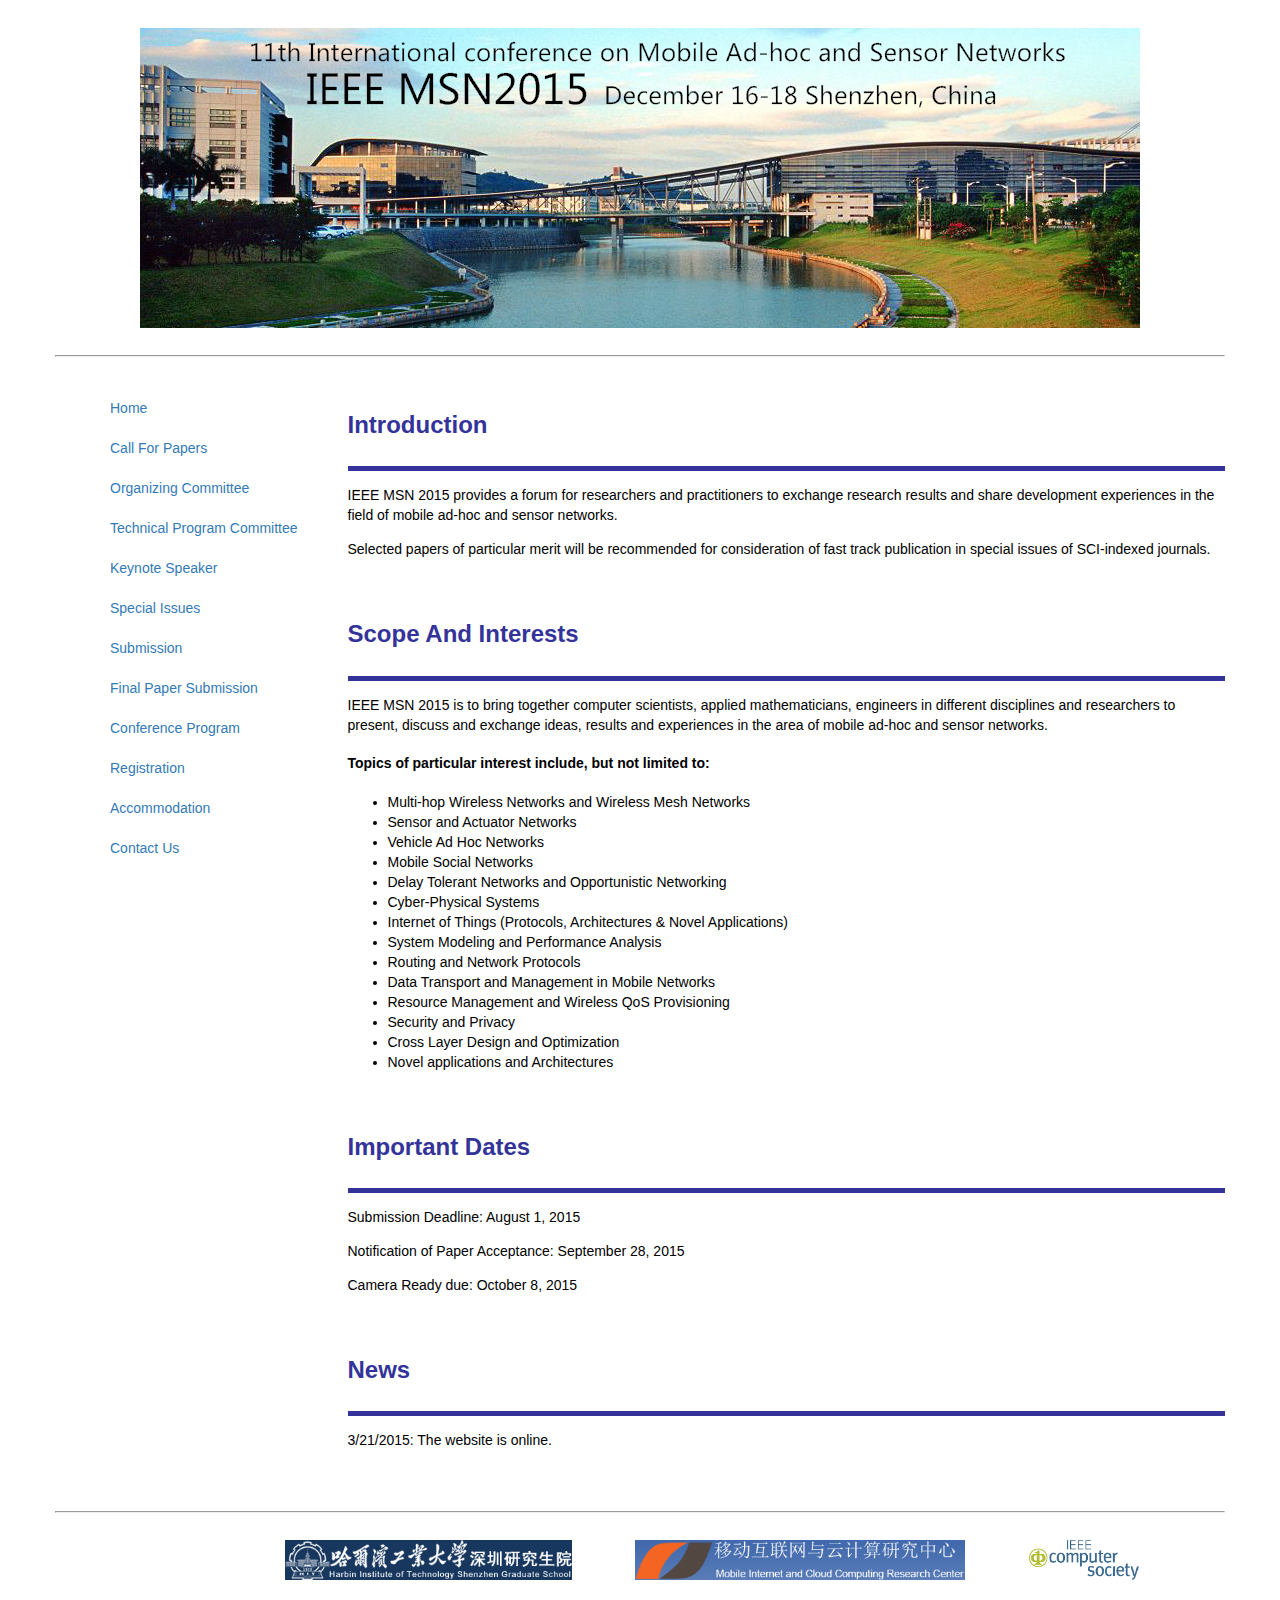
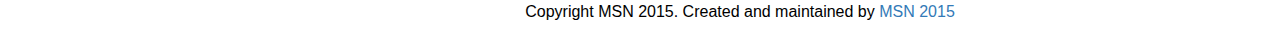
<file: index.html>
<!DOCTYPE html>
<html lang="zh-CN">
    <head>
        <link rel="stylesheet" type="text/css" href="./css/style.css" />
        <title>MSN 2015</title>
    </head>
    <body>
        <div class="container">
		<br>
		<div class="row clearfix">
			<div class="col-md-12 column" align="center">
			</div>
		</div>
		<br>
		<hr class="bar">
		<br>

		<div class="row">
                        <div class="menu"> 
                        <ul>
                                <li><a href="./index.html">Home</a></li>
                                <li><a href="./cfp.html">Call For Papers</a></li>
                                <li><a href="./organizer.html">Organizing Committee</a></li>
                                <li><a href="./tpcmember.html">Technical Program Committee</a></li>
                                <li><a >Keynote Speaker</a></li>
                                <li><a href="./specialissues.html">Special Issues</a></li>
                                <li><a href="./submission.html">Submission</a></li>
                                <li><a >Final Paper Submission</a></li>
                                <li><a >Conference Program</a></li>
                                <li><a >Registration</a></li>
                                <li><a >Accommodation</a></li>
                                <li><a href="./contact.html">Contact Us</a></li>
                        </ul>
		        </div>

		        <div class="content">
                                <div>
                                        <h3>Introduction</h3>
                                        <hr>
                                        <p>IEEE MSN 2015 provides a forum for researchers and practitioners to exchange research results and share development experiences in the field of mobile ad-hoc and sensor networks.</p>
                                        <p>Selected papers of particular merit will be recommended for consideration of fast track publication in special issues of SCI-indexed journals.</p>
                                        <br>

                                        <h3>Scope And Interests</h3>
                                        <hr>
                                        <p>IEEE MSN 2015 is to bring together computer scientists, applied mathematicians, engineers in different disciplines and researchers to present, discuss and exchange ideas, results and experiences in the area of mobile ad-hoc and sensor networks.</p>
                                        <h4>Topics of particular interest include, but not limited to:</h4>
                                        <ul>
                                                <li>Multi-hop Wireless Networks and Wireless Mesh Networks</li>
                                                <li>Sensor and Actuator Networks              
                                                <li>Vehicle Ad Hoc Networks
                                                <li>Mobile Social Networks
                                                <li>Delay Tolerant Networks and Opportunistic Networking
                                                <li>Cyber-Physical Systems
                                                <li>Internet of Things (Protocols, Architectures & Novel Applications)
                                                <li>System Modeling and Performance Analysis
                                                <li>Routing and Network Protocols
                                                <li>Data Transport and Management in Mobile Networks
                                                <li>Resource Management and Wireless QoS Provisioning
                                                <li>Security and Privacy
                                                <li>Cross Layer Design and Optimization
                                                <li>Novel applications and Architectures  
                                        </ul>
                                        <br>

                                        <h3>Important Dates</h3>
                                        <hr>
                                        <p>Submission Deadline: August 1, 2015</p>
                                        <p>Notification of Paper Acceptance: September 28, 2015</p>
                                        <p>Camera Ready due: October 8, 2015</p>
                                        <br>

                                        <h3>News</h3>
                                        <hr>
                                        <p>3/21/2015: The website is online.</p>
                                        <br>
                                </div>
                        </div>

                        <div style="clear:both"></div>
                </div>

                <br>
                <hr class="bar">
                <br>

                <div class="footer">
                        <a href="http://www.hitsz.edu.cn"><img src="./pic/hitsz.png" height="40px"></a>
                        <a href="http://carc.hitsz.edu.cn/MICCRC/index.html"><img src="./pic/micc.png" height="40px"></a>
                        <a href="http://www.computer.org"><img src="./pic/ieee.png" height="40px"></a>
                        <p>Copyright MSN 2015. Created and maintained by <a href="mailto:ieeemsn2015@gmail.com">MSN 2015</a></p>
                </div>
        </div>
    </body>
</html>
</file>
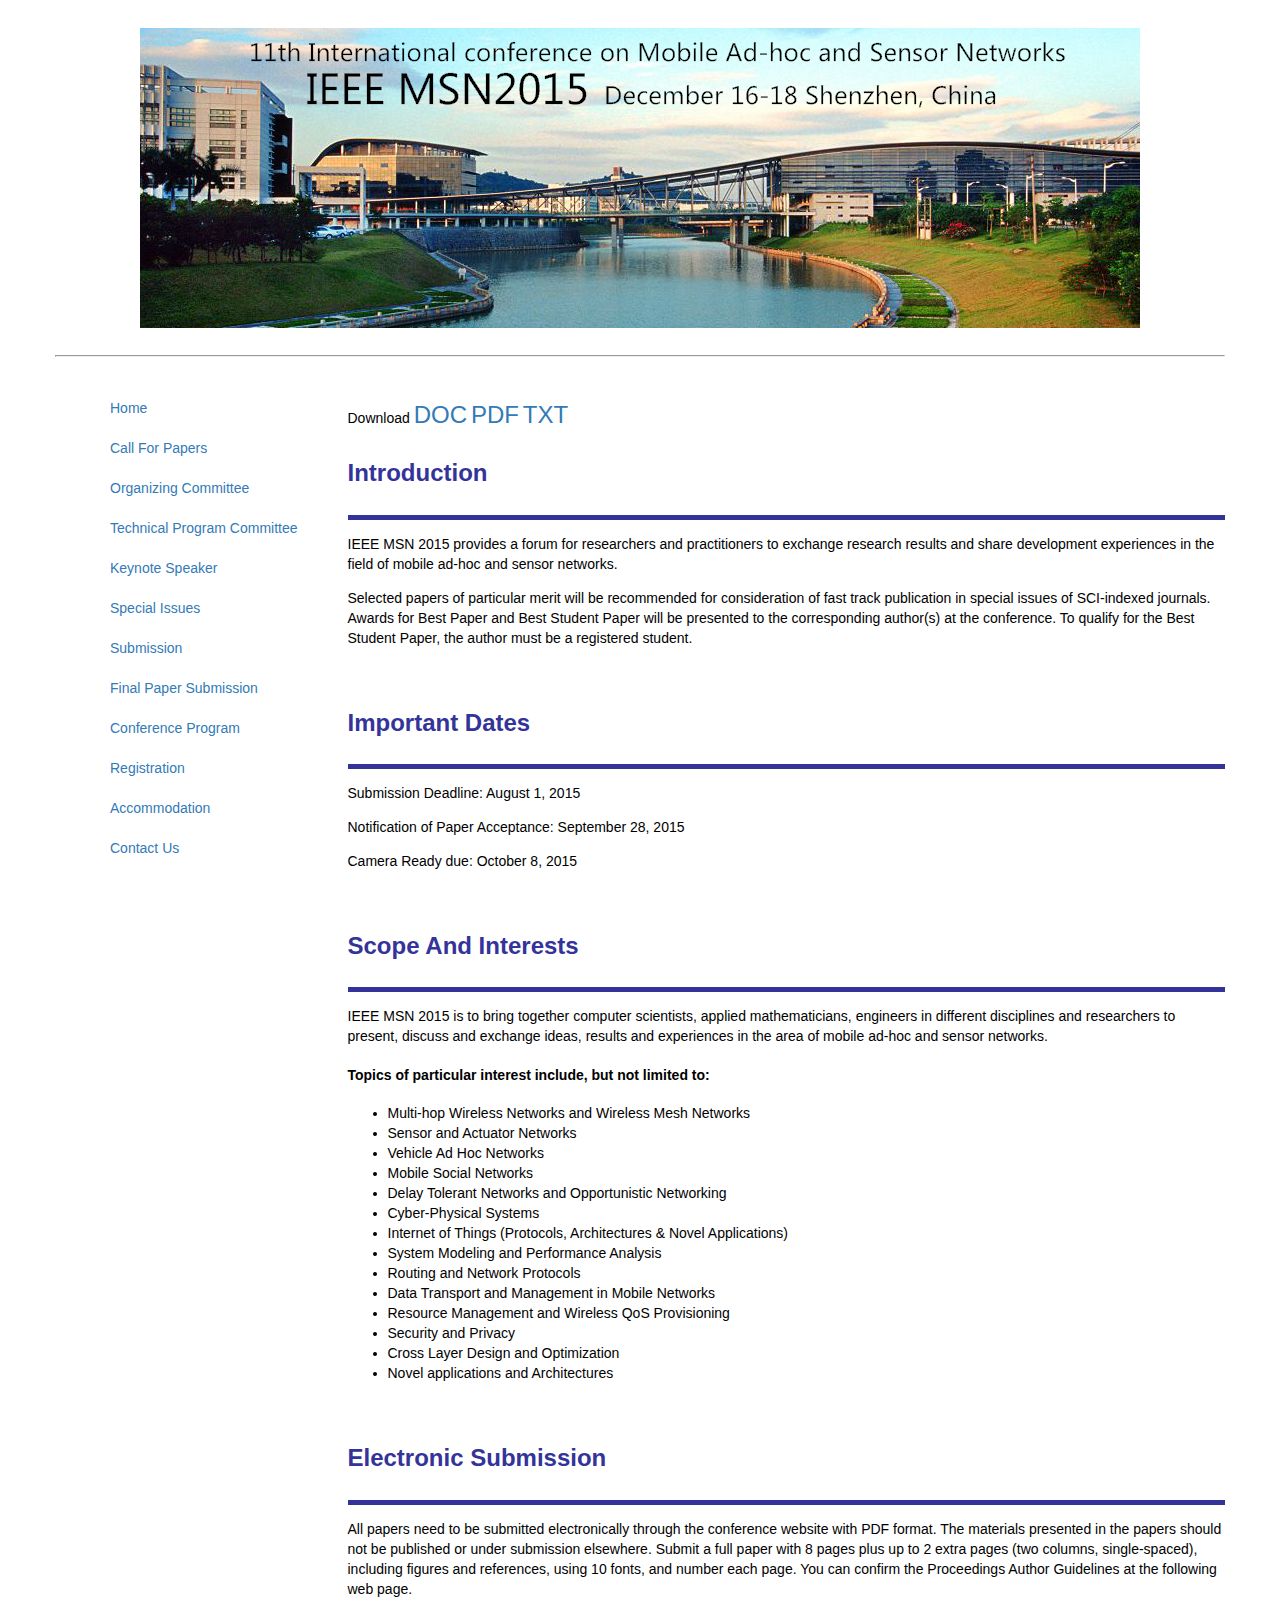
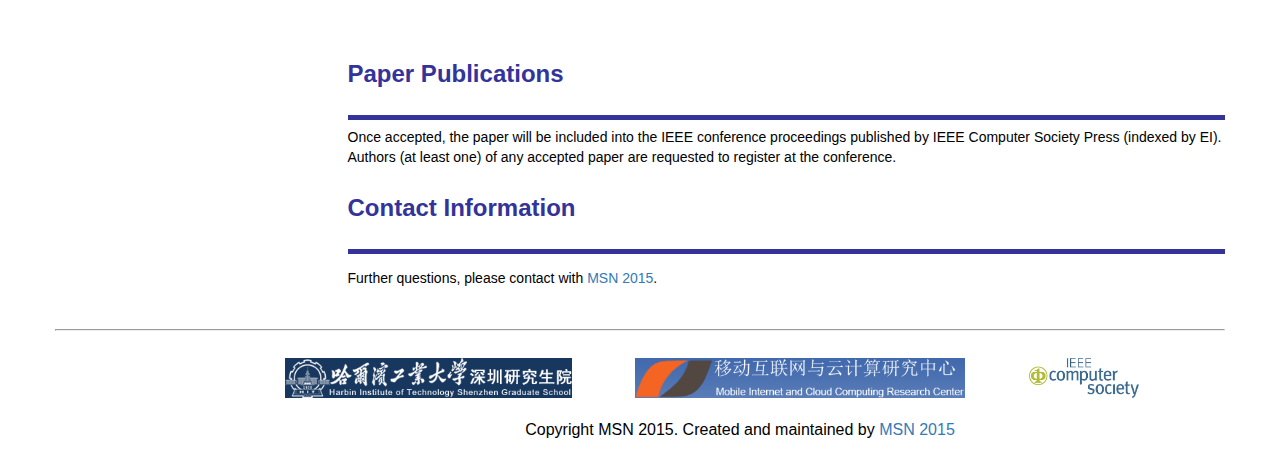
<file: cfp.html>
<!DOCTYPE html>
<html lang="zh-CN">
    <head>
        <link rel="stylesheet" type="text/css" href="./css/style.css" />
        <title>MSN 2015</title>
    </head>
    <body>
        <div class="container">
		<br>
		<div class="row clearfix">
			<div class="col-md-12 column" align="center">
			</div>
		</div>
		<br>
		<hr class="bar">
		<br>

		<div class="row">
                        <div class="menu"> 
                        <ul>
                                <li><a href="./index.html">Home</a></li>
                                <li><a href="./cfp.html">Call For Papers</a></li>
                                <li><a href="./organizer.html">Organizing Committee</a></li>
                                <li><a href="./tpcmember.html">Technical Program Committee</a></li>
                                <li><a >Keynote Speaker</a></li>
                                <li><a href="./specialissues.html">Special Issues</a></li>
                                <li><a href="./submission.html">Submission</a></li>
                                <li><a >Final Paper Submission</a></li>
                                <li><a >Conference Program</a></li>
                                <li><a >Registration</a></li>
                                <li><a >Accommodation</a></li>
                                <li><a href="./contact.html">Contact Us</a></li>
                        </ul>
		        </div>

		        <div class="content">
                                <div>
                                        <p>Download <a href="./MSN2015-cfp.doc"><font style="font-size:24px;">DOC</font></a> <a href="./MSN2015-cfp.pdf"><font style="font-size:24px">PDF</font></a> <a href="./MSN2015-cfp.txt"><font style="font-size:24px">TXT</font></a></p>

                                        <h3>Introduction</h3>
                                        <hr>
                                        <p>IEEE MSN 2015 provides a forum for researchers and practitioners to exchange research results and share development experiences in the field of mobile ad-hoc and sensor networks.</p><p>Selected papers of particular merit will be recommended for consideration of fast track publication in special issues of SCI-indexed journals. Awards for Best Paper and Best Student Paper will be presented to the corresponding author(s) at the conference. To qualify for the Best Student Paper, the author must be a registered student.</p>
                                        <br>

                                        <h3>Important Dates</h3>
                                        <hr>
                                        <p>Submission Deadline: August 1, 2015</p>
                                        <p>Notification of Paper Acceptance: September 28, 2015</p>
                                        <p>Camera Ready due: October 8, 2015</p>
                                        <br>

                                        <h3>Scope And Interests</h3>
                                        <hr>
                                        <p>IEEE MSN 2015 is to bring together computer scientists, applied mathematicians, engineers in different disciplines and researchers to present, discuss and exchange ideas, results and experiences in the area of mobile ad-hoc and sensor networks.</p>
                                        <h4>Topics of particular interest include, but not limited to:</h4>
                                        <ul>
                                                <li>Multi-hop Wireless Networks and Wireless Mesh Networks</li>
                                                <li>Sensor and Actuator Networks              
                                                <li>Vehicle Ad Hoc Networks
                                                <li>Mobile Social Networks
                                                <li>Delay Tolerant Networks and Opportunistic Networking
                                                <li>Cyber-Physical Systems
                                                <li>Internet of Things (Protocols, Architectures & Novel Applications)
                                                <li>System Modeling and Performance Analysis
                                                <li>Routing and Network Protocols
                                                <li>Data Transport and Management in Mobile Networks
                                                <li>Resource Management and Wireless QoS Provisioning
                                                <li>Security and Privacy
                                                <li>Cross Layer Design and Optimization
                                                <li>Novel applications and Architectures  
                                        </ul>
                                        <br>

                                        <h3>Electronic Submission</h3>
                                        <hr>
                                        <p>All papers need to be submitted electronically through the conference website with PDF format. The materials presented in the papers should not be published or under submission elsewhere. Submit a full paper with 8 pages plus up to 2 extra pages (two columns, single-spaced), including figures and references, using 10 fonts, and number each page. You can confirm the Proceedings Author Guidelines at the following web page.</p>
                                        <br>

                                        <h3>Paper Publications</h3>
                                        <hr>
                                        Once accepted, the paper will be included into the IEEE conference proceedings published by IEEE Computer Society Press (indexed by EI). Authors (at least one) of any accepted paper are requested to register at the conference.
                                        <br>

                                        <h3>Contact Information</h3>
                                        <hr>
                                        <p>Further questions, please contact with <a href="mailto:ieeemsn2015@gmail.com">MSN 2015</a>.</p>
                                </div>
                        </div>

                        <div style="clear:both"></div>
                </div>

                <br>
                <hr class="bar">
                <br>

                <div class="footer">
                        <a href="http://www.hitsz.edu.cn"><img src="./pic/hitsz.png" height="40px"></a>
                        <a href="http://carc.hitsz.edu.cn/MICCRC/index.html"><img src="./pic/micc.png" height="40px"></a>
                        <a href="http://www.computer.org"><img src="./pic/ieee.png" height="40px"></a>
                         <p>Copyright MSN 2015. Created and maintained by <a href="mailto:ieeemsn2015@gmail.com">MSN 2015</a></p>
                </div>
        </div>
    </body>
</html>
</file>
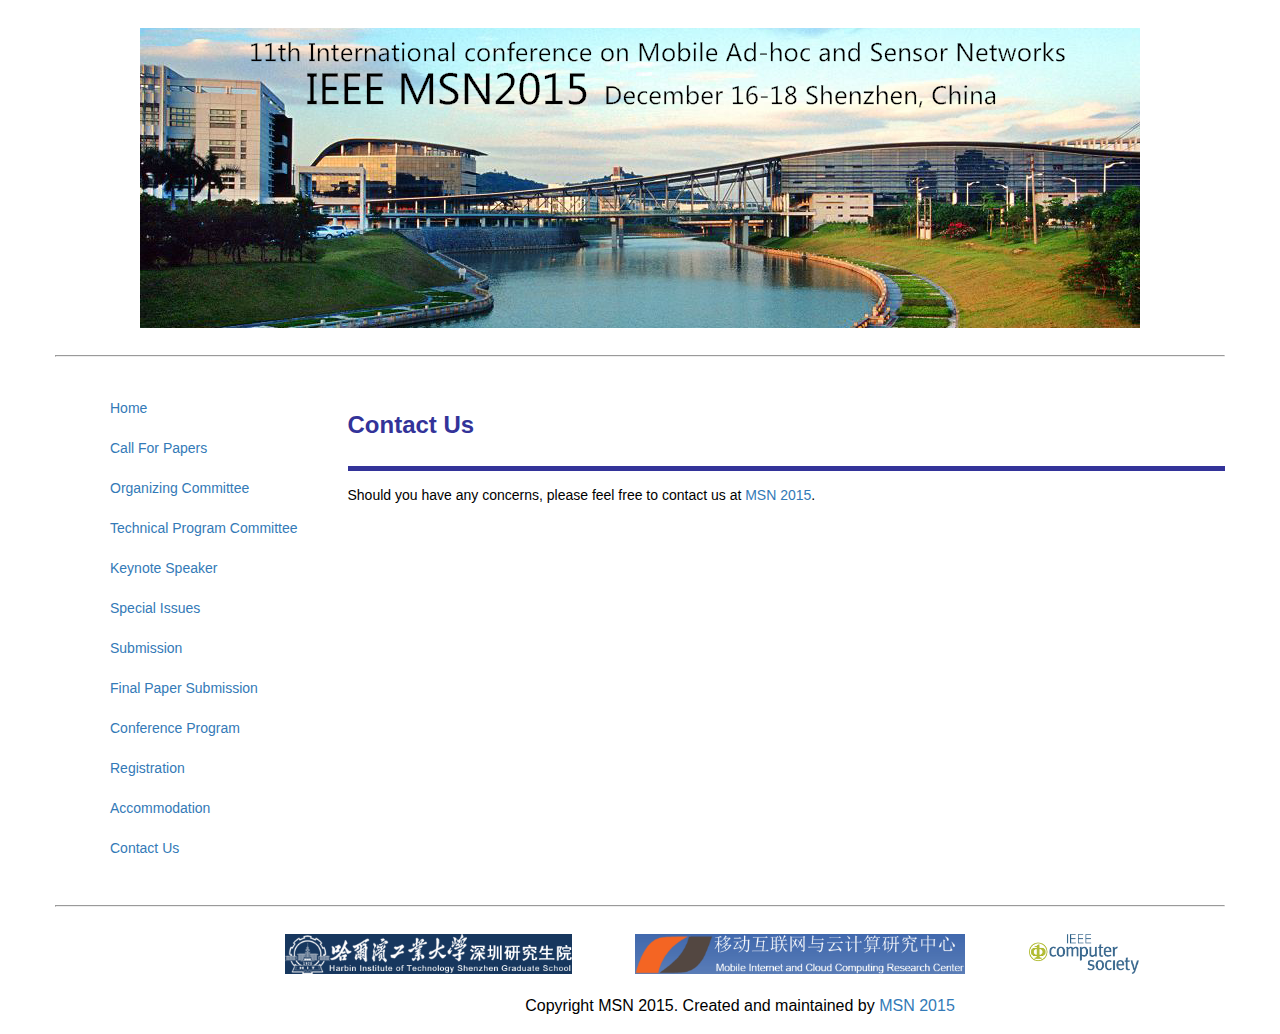
<file: contact.html>
<!DOCTYPE html>
<html lang="zh-CN">
    <head>
        <link rel="stylesheet" type="text/css" href="./css/style.css" />
        <title>MSN 2015</title>
    </head>
    <body>
        <div class="container">
		<br>
		<div class="row clearfix">
			<div class="col-md-12 column" align="center">
			</div>
		</div>
		<br>
		<hr class="bar">
		<br>

		<div class="row">
                        <div class="menu"> 
                        <ul>
                                <li><a href="./index.html">Home</a></li>
                                <li><a href="./cfp.html">Call For Papers</a></li>
                                <li><a href="./organizer.html">Organizing Committee</a></li>
                                <li><a href="./tpcmember.html">Technical Program Committee</a></li>
                                <li><a >Keynote Speaker</a></li>
                                <li><a href="./specialissues.html">Special Issues</a></li>
                                <li><a href="./submission.html">Submission</a></li>
                                <li><a >Final Paper Submission</a></li>
                                <li><a >Conference Program</a></li>
                                <li><a >Registration</a></li>
                                <li><a >Accommodation</a></li>
                                <li><a href="./contact.html">Contact Us</a></li>
                        </ul>
		        </div>

		        <div class="content">
                                <div>
                                        <h3>Contact Us</h3>
			                <hr>
                                        <p>Should you have any concerns, please feel free to contact us at <a href="mailto:ieeemsn2015@gmail.com">MSN 2015</a>.</p>
                                </div>
                        </div>

                        <div style="clear:both"></div>
                </div>

                <br>
                <hr class="bar">
                <br>

                <div class="footer">
                        <a href="http://www.hitsz.edu.cn"><img src="./pic/hitsz.png" height="40px"></a>
                        <a href="http://carc.hitsz.edu.cn/MICCRC/index.html"><img src="./pic/micc.png" height="40px"></a>
                        <a href="http://www.computer.org"><img src="./pic/ieee.png" height="40px"></a>
                         <p>Copyright MSN 2015. Created and maintained by <a href="mailto:ieeemsn2015@gmail.com">MSN 2015</a></p>
                </div>
        </div>
    </body>
</html>
</file>
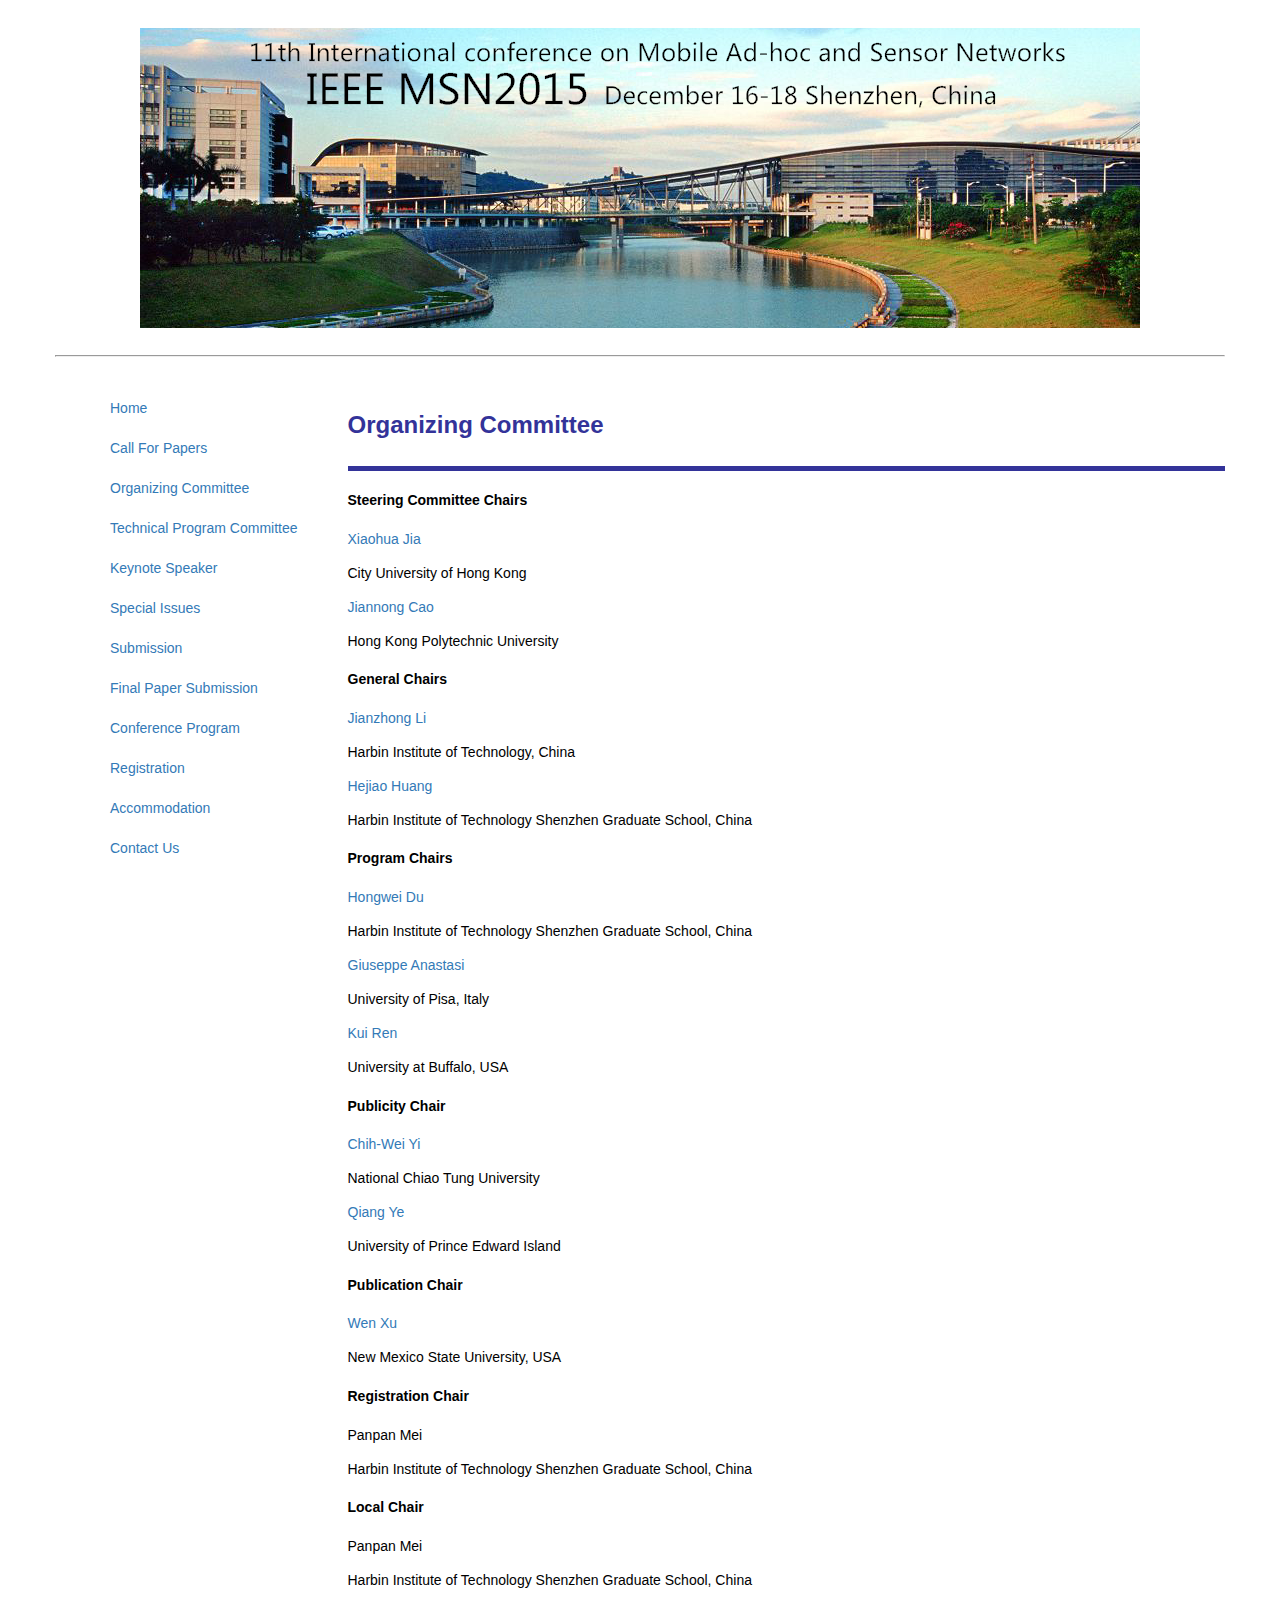
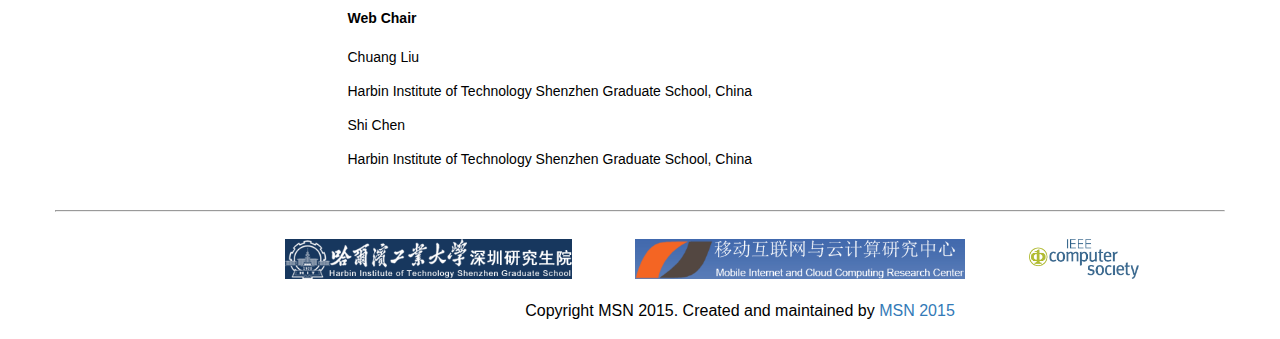
<file: organizer.html>
<!DOCTYPE html>
<html lang="zh-CN">
    <head>
        <link rel="stylesheet" type="text/css" href="./css/style.css" />
        <title>MSN 2015</title>
    </head>
    <body>
        <div class="container">
		<br>
		<div class="row clearfix">
			<div class="col-md-12 column" align="center">
			</div>
		</div>
		<br>
		<hr class="bar">
		<br>

		<div class="row">
                        <div class="menu"> 
                        <ul>
                                <li><a href="./index.html">Home</a></li>
                                <li><a href="./cfp.html">Call For Papers</a></li>
                                <li><a href="./organizer.html">Organizing Committee</a></li>
                                <li><a href="./tpcmember.html">Technical Program Committee</a></li>
                                <li><a >Keynote Speaker</a></li>
                                <li><a href="./specialissues.html">Special Issues</a></li>
                                <li><a href="./submission.html">Submission</a></li>
                                <li><a >Final Paper Submission</a></li>
                                <li><a >Conference Program</a></li>
                                <li><a >Registration</a></li>
                                <li><a >Accommodation</a></li>
                                <li><a href="./contact.html">Contact Us</a></li>
                        </ul>
		        </div>

		        <div class="content">
                                <div>
                                        <h3>Organizing Committee</h3>
		                	<hr>
                			<h4>Steering Committee Chairs</h4>
		                	<a href="http://www.cs.cityu.edu.hk/~jia/">Xiaohua Jia</a>
			                <p>City University of Hong Kong</p>
			                <a href="http://www4.comp.polyu.edu.hk/~csjcao/">Jiannong Cao</a>
			                <p>Hong Kong Polytechnic University</p>
                
			                <h4>General Chairs</h4>
			                <a href="http://cs.hit.edu.cn/?q=node/73">Jianzhong Li</a>
			                <p>Harbin Institute of Technology, China</p>
			                <a href="http://www.hitsz.edu.cn/body/shizi/detailen.php?strID=240">Hejiao Huang</a>
			                <p>Harbin Institute of Technology Shenzhen Graduate School, China</p>
                
			                <h4>Program Chairs</h4>
			                <a href="http://www.hitsz.edu.cn/body/shizi/detailen.php?strID=604">Hongwei Du</a>
			                <p>Harbin Institute of Technology Shenzhen Graduate School, China</p>
			                <a href="http://www.iet.unipi.it/g.anastasi/">Giuseppe Anastasi</a>
			                <p>University of Pisa, Italy</p>
			                <a href="http://www.acsu.buffalo.edu/~kuiren/">Kui Ren</a>
			                <p>University at Buffalo, USA</p>

                                        <h4>Publicity Chair</h4>
                                        <a href="http://people.cs.nctu.edu.tw/~yi/">Chih-Wei Yi</a>
                                        <p>National Chiao Tung University</p>
                                        <a href="http://www.csit.upei.ca/~qye/">Qiang Ye</a>
                                        <p>University of Prince Edward Island</p>

                                        <h4>Publication Chair</h4>
                                        <a href="http://utdallas.edu/~wen.xu/">Wen Xu</a>
                                        <p>New Mexico State University, USA</p>
                
			                <h4>Registration Chair</h4>
			                <p>Panpan Mei</p>
			                <p>Harbin Institute of Technology Shenzhen Graduate School, China</p>

                                        <h4>Local Chair</h4>
                                        <p>Panpan Mei</p>
                                        <p>Harbin Institute of Technology Shenzhen Graduate School, China</p>
                
			                <h4>Web Chair</h4>
			                <p>Chuang Liu</p>
			                <p>Harbin Institute of Technology Shenzhen Graduate School, China</p>
			                <p>Shi Chen</p>
			                <p>Harbin Institute of Technology Shenzhen Graduate School, China</p>
                                </div>
                        </div>

                        <div style="clear:both"></div>
                </div>

                <br>
                <hr class="bar">
                <br>

                <div class="footer">
                        <a href="http://www.hitsz.edu.cn"><img src="./pic/hitsz.png" height="40px"></a>
                        <a href="http://carc.hitsz.edu.cn/MICCRC/index.html"><img src="./pic/micc.png" height="40px"></a>
                        <a href="http://www.computer.org"><img src="./pic/ieee.png" height="40px"></a>
                         <p>Copyright MSN 2015. Created and maintained by <a href="mailto:ieeemsn2015@gmail.com">MSN 2015</a></p>
                </div>
        </div>
    </body>
</html>
</file>
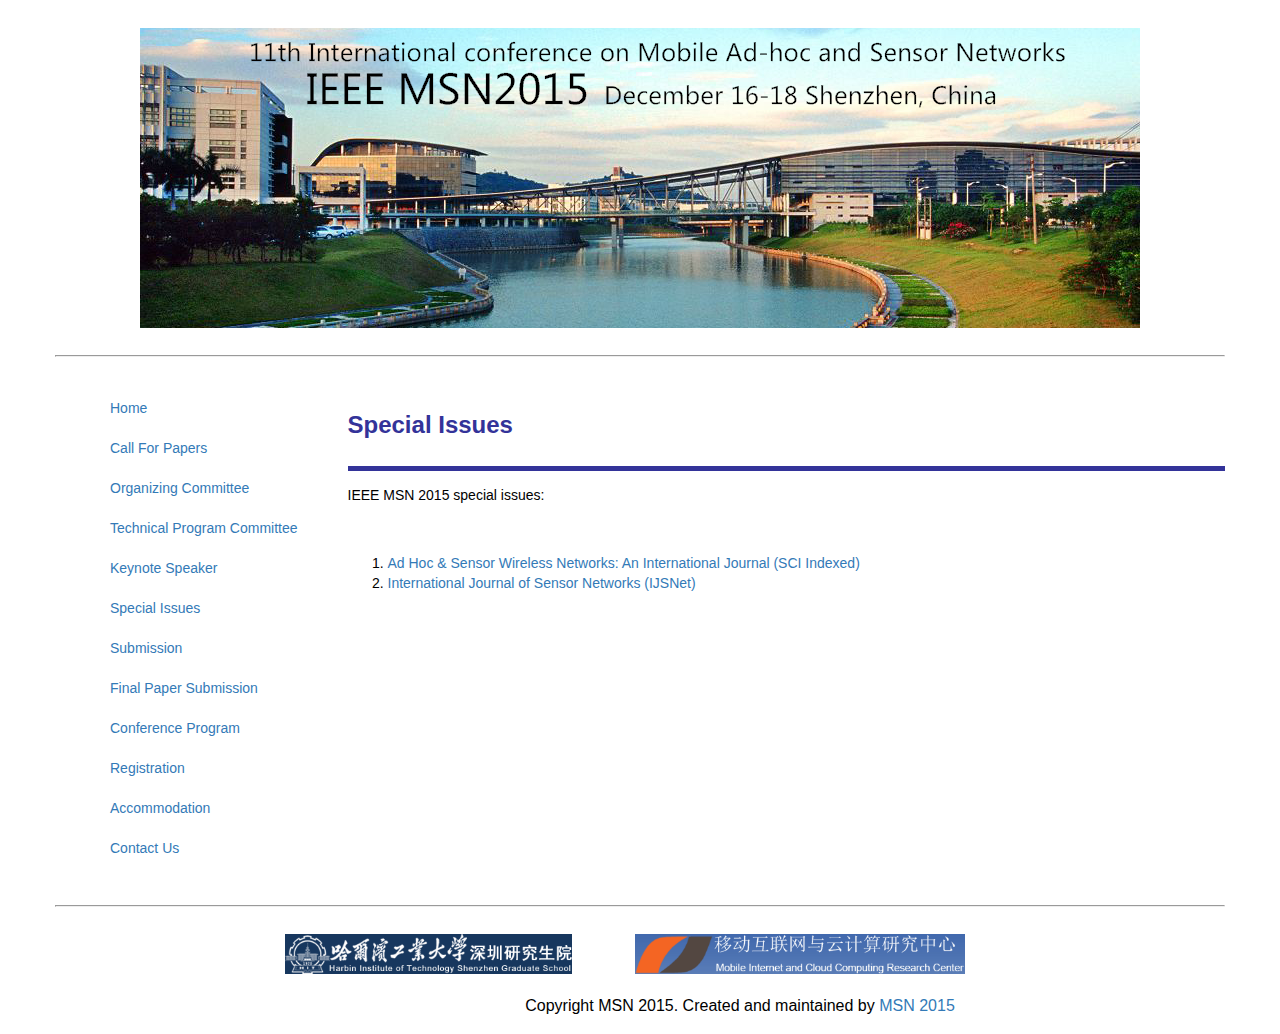
<file: specialissues.html>
<!DOCTYPE html>
<html lang="zh-CN">
    <head>
        <link rel="stylesheet" type="text/css" href="./css/style.css" />
        <title>MSN 2015</title>
    </head>
    <body>
        <div class="container">
		<br>
		<div class="row clearfix">
			<div class="col-md-12 column" align="center">
			</div>
		</div>
		<br>
		<hr class="bar">
		<br>

		<div class="row">
                        <div class="menu"> 
                        <ul>
                                <li><a href="./index.html">Home</a></li>
                                <li><a href="./cfp.html">Call For Papers</a></li>
                                <li><a href="./organizer.html">Organizing Committee</a></li>
                                <li><a href="./tpcmember.html">Technical Program Committee</a></li>
                                <li><a >Keynote Speaker</a></li>
                                <li><a href="./specialissues.html">Special Issues</a></li>
                                <li><a href="./submission.html">Submission</a></li>
                                <li><a >Final Paper Submission</a></li>
                                <li><a >Conference Program</a></li>
                                <li><a >Registration</a></li>
                                <li><a >Accommodation</a></li>
                                <li><a href="./contact.html">Contact Us</a></li>
                        </ul>
		        </div>

		        <div class="content">
                                <div>
                                        <h3>Special Issues</h3>
                                        <hr>
                                        <p>IEEE MSN 2015 special issues:</p>
                                        <br>
                                        <ol>
                                                <li><a href="http://www.oldcitypublishing.com/journals/ahswn-home/">Ad Hoc & Sensor Wireless Networks: An International Journal (SCI Indexed)</a></li>
                                                <li><a href="http://www.inderscience.com/jhome.php?jcode=ijsnet">International Journal of Sensor Networks (IJSNet)</a></li>
                                        </ol>

                                </div>
                        </div>

                        <div style="clear:both"></div>
                </div>

                <br>
                <hr class="bar">
                <br>

                <div class="footer">
                        <a href="http://www.hitsz.edu.cn"><img src="./pic/hitsz.png" height="40px"></a>
                        <a href="http://carc.hitsz.edu.cn/MICCRC/index.html"><img src="./pic/micc.png" height="40px"></a>
                        <p>Copyright MSN 2015. Created and maintained by <a href="mailto:ieeemsn2015@gmail.com">MSN 2015</a></p>
                </div>
        </div>
    </body>
</html>
</file>
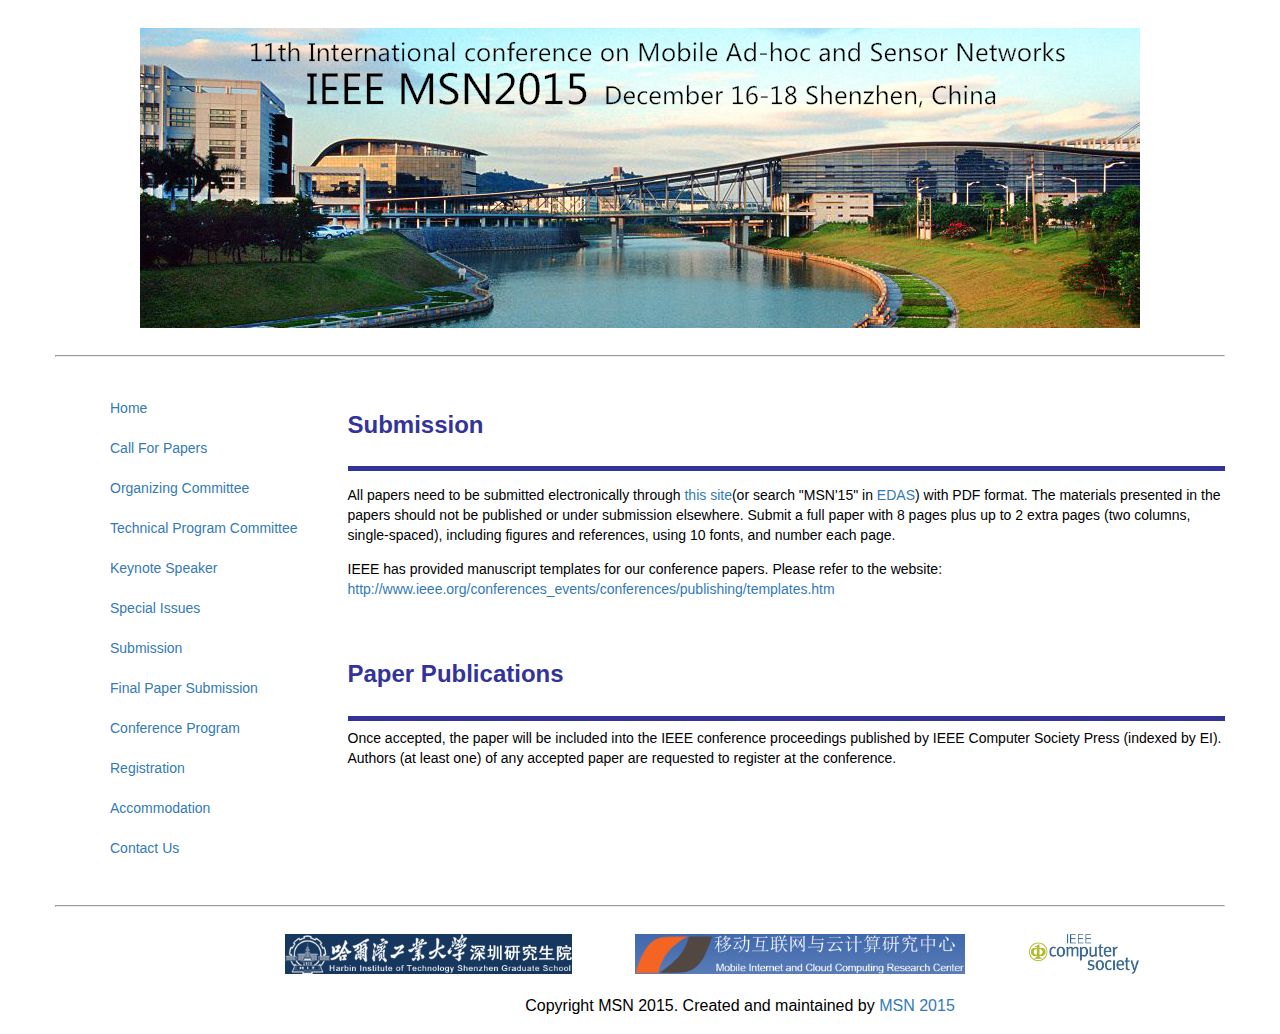
<file: submission.html>
<!DOCTYPE html>
<html lang="zh-CN">
    <head>
        <link rel="stylesheet" type="text/css" href="./css/style.css" />
        <title>MSN 2015</title>
    </head>
    <body>
        <div class="container">
		<br>
		<div class="row clearfix">
			<div class="col-md-12 column" align="center">
			</div>
		</div>
		<br>
		<hr class="bar">
		<br>

		<div class="row">
                        <div class="menu"> 
                        <ul>
                                <li><a href="./index.html">Home</a></li>
                                <li><a href="./cfp.html">Call For Papers</a></li>
                                <li><a href="./organizer.html">Organizing Committee</a></li>
                                <li><a href="./tpcmember.html">Technical Program Committee</a></li>
                                <li><a >Keynote Speaker</a></li>
                                <li><a href="./specialissues.html">Special Issues</a></li>
                                <li><a href="./submission.html">Submission</a></li>
                                <li><a >Final Paper Submission</a></li>
                                <li><a >Conference Program</a></li>
                                <li><a >Registration</a></li>
                                <li><a >Accommodation</a></li>
                                <li><a href="./contact.html">Contact Us</a></li>
                        </ul>
		        </div>

		        <div class="content">
                                <div>
                                        <h3>Submission</h3>
			                <hr>
                                        <p>All papers need to be submitted electronically through <a href="https://edas.info/newPaper.php?c=20349">this site</a>(or search "MSN'15" in <a href="https://edas.info/">EDAS</a>) with PDF format. The materials presented in the papers should not be published or under submission elsewhere. Submit a full paper with 8 pages plus up to 2 extra pages (two columns, single-spaced), including figures and references, using 10 fonts, and number each page.</p>
                                        <p>IEEE has provided manuscript templates for our conference papers. Please refer to the website: <a href="http://www.ieee.org/conferences_events/conferences/publishing/templates.html">http://www.ieee.org/conferences_events/conferences/publishing/templates.htm</a></p>
                                        <br>

                                        <h3>Paper Publications</h3>
                                        <hr>
                                        Once accepted, the paper will be included into the IEEE conference proceedings published by IEEE Computer Society Press (indexed by EI). Authors (at least one) of any accepted paper are requested to register at the conference.
                                        <br>
                                </div>
                        </div>

                        <div style="clear:both"></div>
                </div>

                <br>
                <hr class="bar">
                <br>

                <div class="footer">
                        <a href="http://www.hitsz.edu.cn"><img src="./pic/hitsz.png" height="40px"></a>
                        <a href="http://carc.hitsz.edu.cn/MICCRC/index.html"><img src="./pic/micc.png" height="40px"></a>
                        <a href="http://www.computer.org"><img src="./pic/ieee.png" height="40px"></a>
                         <p>Copyright MSN 2015. Created and maintained by <a href="mailto:ieeemsn2015@gmail.com">MSN 2015</a></p>
                </div>
        </div>
    </body>
</html>
</file>
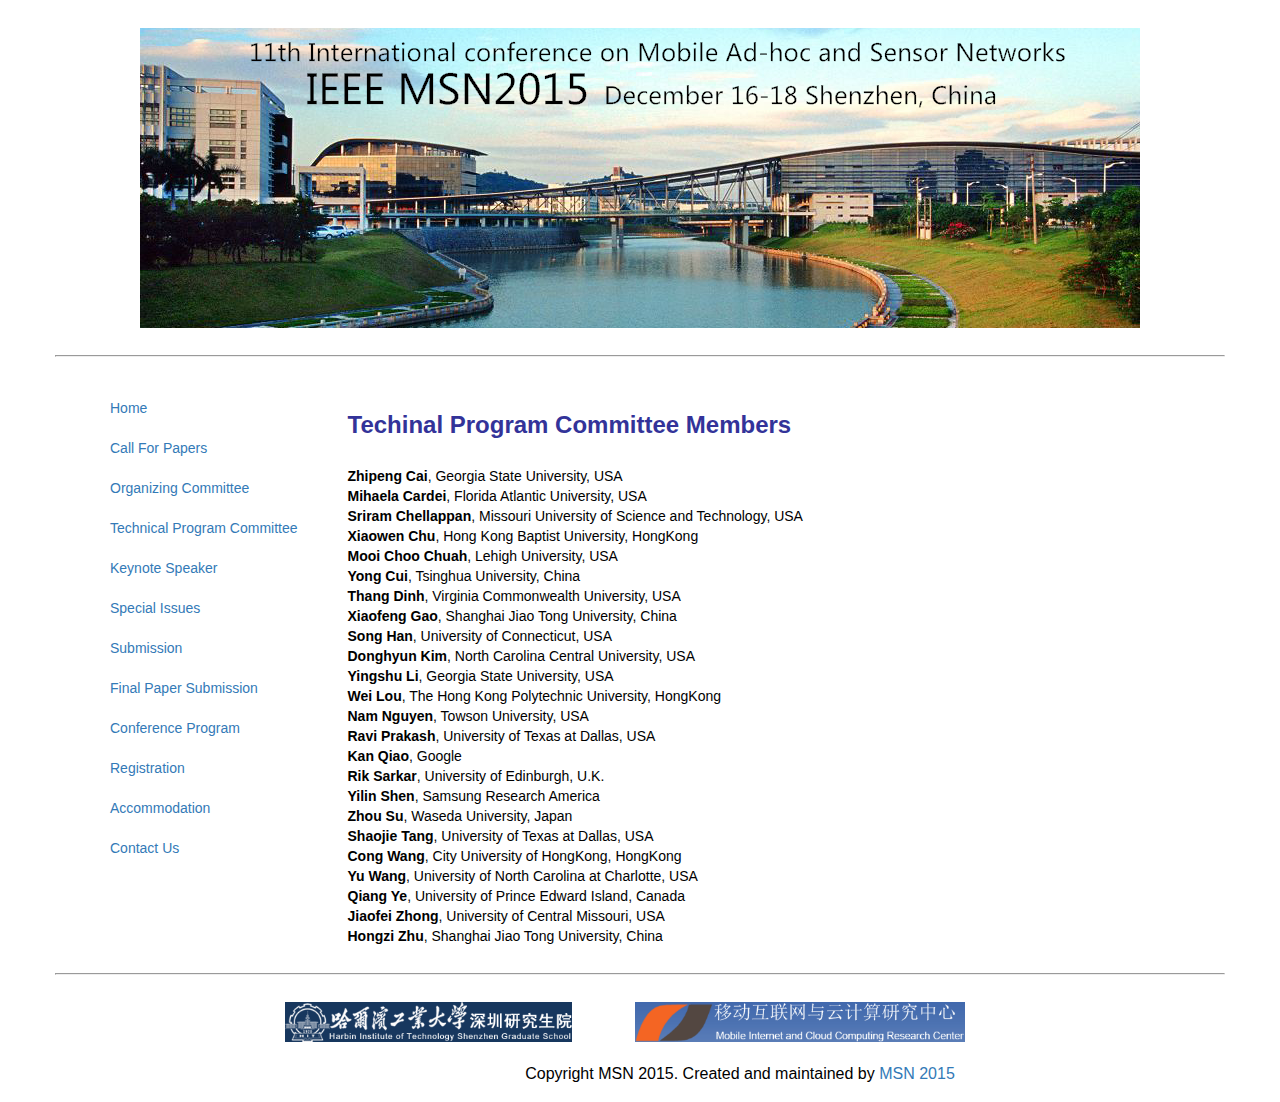
<file: tcpmember.html>
<!DOCTYPE html>
<html lang="zh-CN">
    <head>
        <link rel="stylesheet" type="text/css" href="./css/style.css" />
        <title>MSN 2015</title>
    </head>
    <body>
        <div class="container">
		<br>
		<div class="row clearfix">
			<div class="col-md-12 column" align="center">
			</div>
		</div>
		<br>
		<hr class="bar">
		<br>

		<div class="row">
                        <div class="menu"> 
                        <ul>
                                <li><a href="./index.html">Home</a></li>
                                <li><a href="./cfp.html">Call For Papers</a></li>
                                <li><a href="./organizer.html">Organizing Committee</a></li>
                                <li><a href="./tcpmember.html">Technical Program Committee</a></li>
                                <li><a >Keynote Speaker</a></li>
                                <li><a href="./specialissues.html">Special Issues</a></li>
                                <li><a href="./submission.html">Submission</a></li>
                                <li><a >Final Paper Submission</a></li>
                                <li><a >Conference Program</a></li>
                                <li><a >Registration</a></li>
                                <li><a >Accommodation</a></li>
                                <li><a href="./contact.html">Contact Us</a></li>
                        </ul>
		        </div>

		        <div class="content">
                                <div>
                                        <h3>Techinal Program Committee Members</h3>
                                        <strong>Zhipeng Cai</strong>, Georgia State University, USA</br>
                                        <strong>Mihaela Cardei</strong>, Florida Atlantic University, USA</br>
                                        <strong>Sriram Chellappan</strong>, Missouri University of Science and Technology, USA</br>
                                        <strong>Xiaowen Chu</strong>, Hong Kong Baptist University, HongKong</br>
                                        <strong>Mooi Choo Chuah</strong>, Lehigh University, USA</br>
                                        <strong>Yong Cui</strong>, Tsinghua University, China</br>
                                        <strong>Thang Dinh</strong>, Virginia Commonwealth University, USA</br>
                                        <strong>Xiaofeng Gao</strong>, Shanghai Jiao Tong University, China</br>
                                        <strong>Song Han</strong>, University of Connecticut, USA</br>
                                        <strong>Donghyun Kim</strong>, North Carolina Central University, USA</br>
                                        <strong>Yingshu Li</strong>, Georgia State University, USA</br>
                                        <strong>Wei Lou</strong>, The Hong Kong Polytechnic University, HongKong</br>
                                        <strong>Nam Nguyen</strong>, Towson University, USA</br>
                                        <strong>Ravi Prakash</strong>, University of Texas at Dallas, USA</br>
                                        <strong>Kan Qiao</strong>, Google</br>
                                        <strong>Rik Sarkar</strong>, University of Edinburgh, U.K.</br>
                                        <strong>Yilin Shen</strong>, Samsung Research America</br>
                                        <strong>Zhou Su</strong>, Waseda University, Japan</br>
                                        <strong>Shaojie Tang</strong>, University of Texas at Dallas, USA</br>
                                         <strong>Cong Wang</strong>, City University of HongKong, HongKong</br>
                                         <strong>Yu Wang</strong>, University of North Carolina at Charlotte, USA</br>
                                         <strong>Qiang Ye</strong>, University of Prince Edward Island, Canada</br>
                                         <strong>Jiaofei Zhong</strong>, University of Central Missouri, USA</br>
                                         <strong>Hongzi Zhu</strong>, Shanghai Jiao Tong University, China</br>
                                </div>
                        </div>

                        <div style="clear:both"></div>
                </div>

                <br>
                <hr class="bar">
                <br>

                <div class="footer">
                        <a href="http://www.hitsz.edu.cn"><img src="./pic/hitsz.png" height="40px"></a>
                        <a href="http://carc.hitsz.edu.cn/MICCRC/index.html"><img src="./pic/micc.png" height="40px"></a>
                         <p>Copyright MSN 2015. Created and maintained by <a href="mailto:ieeemsn2015@gmail.com">MSN 2015</a></p>
                </div>
        </div>
    </body>
</html>
</file>
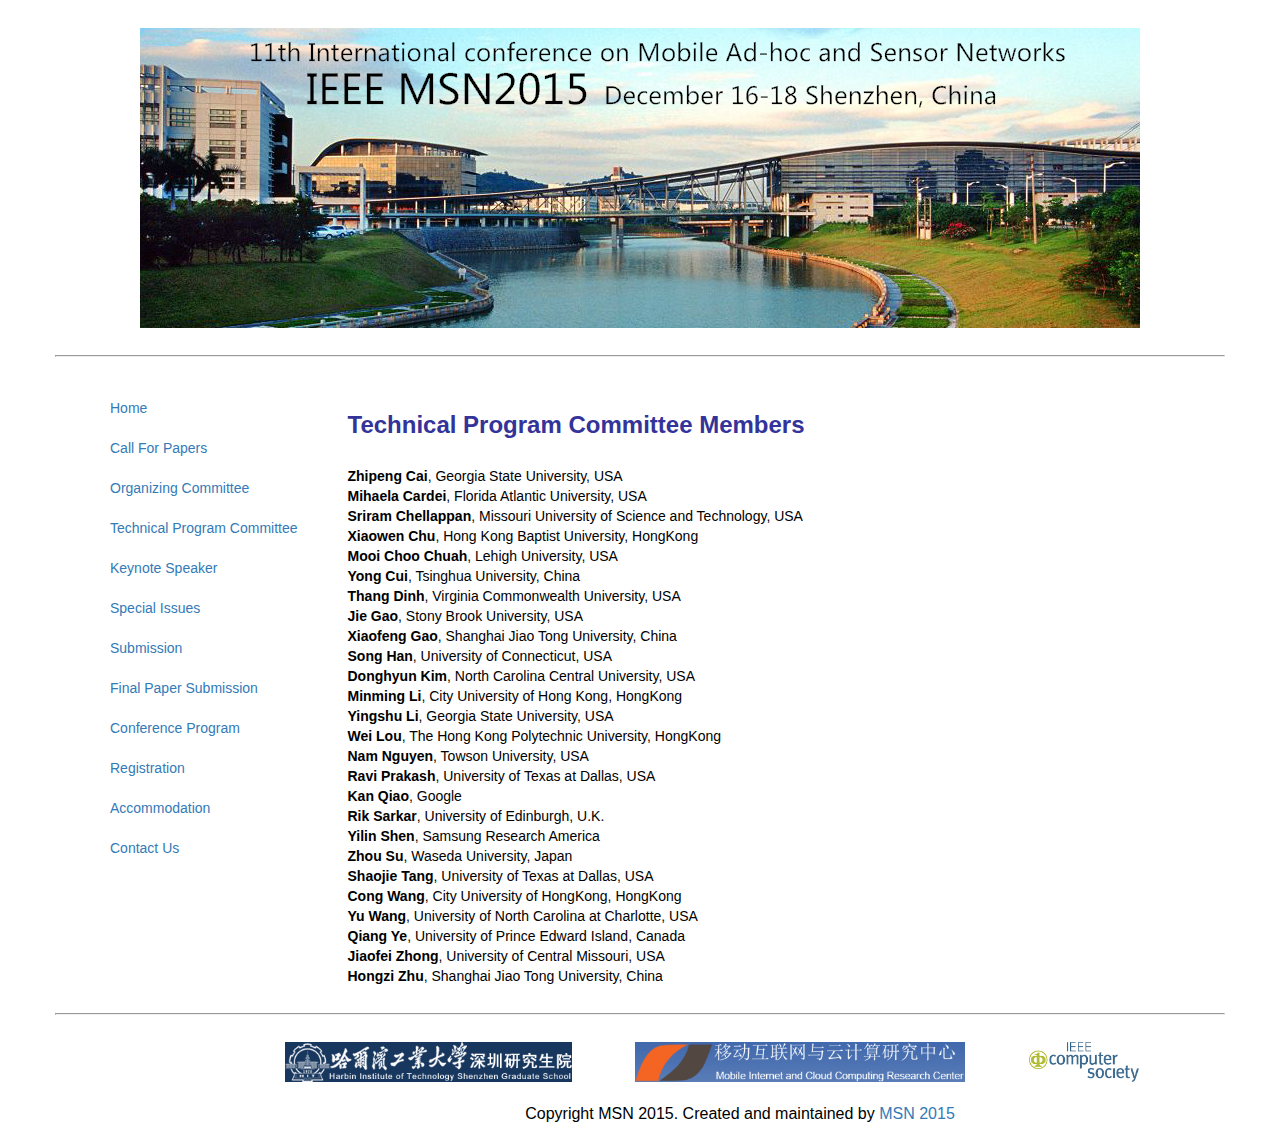
<file: tpcmember.html>
<!DOCTYPE html>
<html lang="zh-CN">
    <head>
        <link rel="stylesheet" type="text/css" href="./css/style.css" />
        <title>MSN 2015</title>
    </head>
    <body>
        <div class="container">
		<br>
		<div class="row clearfix">
			<div class="col-md-12 column" align="center">
			</div>
		</div>
		<br>
		<hr class="bar">
		<br>

		<div class="row">
                        <div class="menu"> 
                        <ul>
                                <li><a href="./index.html">Home</a></li>
                                <li><a href="./cfp.html">Call For Papers</a></li>
                                <li><a href="./organizer.html">Organizing Committee</a></li>
                                <li><a href="./tpcmember.html">Technical Program Committee</a></li>
                                <li><a >Keynote Speaker</a></li>
                                <li><a href="./specialissues.html">Special Issues</a></li>
                                <li><a href="./submission.html">Submission</a></li>
                                <li><a >Final Paper Submission</a></li>
                                <li><a >Conference Program</a></li>
                                <li><a >Registration</a></li>
                                <li><a >Accommodation</a></li>
                                <li><a href="./contact.html">Contact Us</a></li>
                        </ul>
		        </div>

		        <div class="content">
                                <div>
                                        <h3>Technical Program Committee Members</h3>
                                        <strong>Zhipeng Cai</strong>, Georgia State University, USA</br>
                                        <strong>Mihaela Cardei</strong>, Florida Atlantic University, USA</br>
                                        <strong>Sriram Chellappan</strong>, Missouri University of Science and Technology, USA</br>
                                        <strong>Xiaowen Chu</strong>, Hong Kong Baptist University, HongKong</br>
                                        <strong>Mooi Choo Chuah</strong>, Lehigh University, USA</br>
                                        <strong>Yong Cui</strong>, Tsinghua University, China</br>
                                        <strong>Thang Dinh</strong>, Virginia Commonwealth University, USA</br>
                                        <strong>Jie Gao</strong>, Stony Brook University, USA</br>
                                        <strong>Xiaofeng Gao</strong>, Shanghai Jiao Tong University, China</br>
                                        <strong>Song Han</strong>, University of Connecticut, USA</br>
                                        <strong>Donghyun Kim</strong>, North Carolina Central University, USA</br>
                                        <strong>Minming Li</strong>, City University of Hong Kong, HongKong</br>
                                        <strong>Yingshu Li</strong>, Georgia State University, USA</br>
                                        <strong>Wei Lou</strong>, The Hong Kong Polytechnic University, HongKong</br>
                                        <strong>Nam Nguyen</strong>, Towson University, USA</br>
                                        <strong>Ravi Prakash</strong>, University of Texas at Dallas, USA</br>
                                        <strong>Kan Qiao</strong>, Google</br>
                                        <strong>Rik Sarkar</strong>, University of Edinburgh, U.K.</br>
                                        <strong>Yilin Shen</strong>, Samsung Research America</br>
                                        <strong>Zhou Su</strong>, Waseda University, Japan</br>
                                        <strong>Shaojie Tang</strong>, University of Texas at Dallas, USA</br>
                                         <strong>Cong Wang</strong>, City University of HongKong, HongKong</br>
                                         <strong>Yu Wang</strong>, University of North Carolina at Charlotte, USA</br>
                                         <strong>Qiang Ye</strong>, University of Prince Edward Island, Canada</br>
                                         <strong>Jiaofei Zhong</strong>, University of Central Missouri, USA</br>
                                         <strong>Hongzi Zhu</strong>, Shanghai Jiao Tong University, China</br>
                                </div>
                        </div>

                        <div style="clear:both"></div>
                </div>

                <br>
                <hr class="bar">
                <br>

                <div class="footer">
                        <a href="http://www.hitsz.edu.cn"><img src="./pic/hitsz.png" height="40px"></a>
                        <a href="http://carc.hitsz.edu.cn/MICCRC/index.html"><img src="./pic/micc.png" height="40px"></a>
                        <a href="http://www.computer.org"><img src="./pic/ieee.png" height="40px"></a>
                         <p>Copyright MSN 2015. Created and maintained by <a href="mailto:ieeemsn2015@gmail.com">MSN 2015</a></p>
                </div>
        </div>
    </body>
</html>
</file>
<file: css/style.css>
body {font-family:'Helvetica Neue', Helvetica, Arial, sans-serif;line-height:1.42857143; font-size:14px; }
.bar hr {width:100%; border:1; color:rgb(238,238,238);}
h3 {color:#333399; font-size:24px; }
.content hr {background-color:#333399; height:5px; border:0}
.column li {margin-bottom:20px; font-size:14;}
p {font-size:16;}
.container {width:1170px; min-width:960px; margin-left:auto; margin-right:auto; padding-left:15px; padding-right:15px;}
.clearfix div {background-image: url(../pic/g7_2.png); background-repeat: no-repeat; background-position:center;  height:300px; }
div.content {width:75%; float:left; position:relative; }
div.menu {width:25%; float:left; position:relative; }
.menu ul{margin-left:40px; padding-left:15px; padding-right:15px; list-style:none; font-size:14px; }
.menu li {margin-bottom:20px; }
a {color:rgb(51, 122, 183); text-decoration:none; }
.row {clear:both;}
div.footer {padding:auto; margin-left:200px;}
.footer img {margin-left:30px; margin-right:30px; border:0; }
.footer p {font-size:16px; text-align:center; }
</file>
